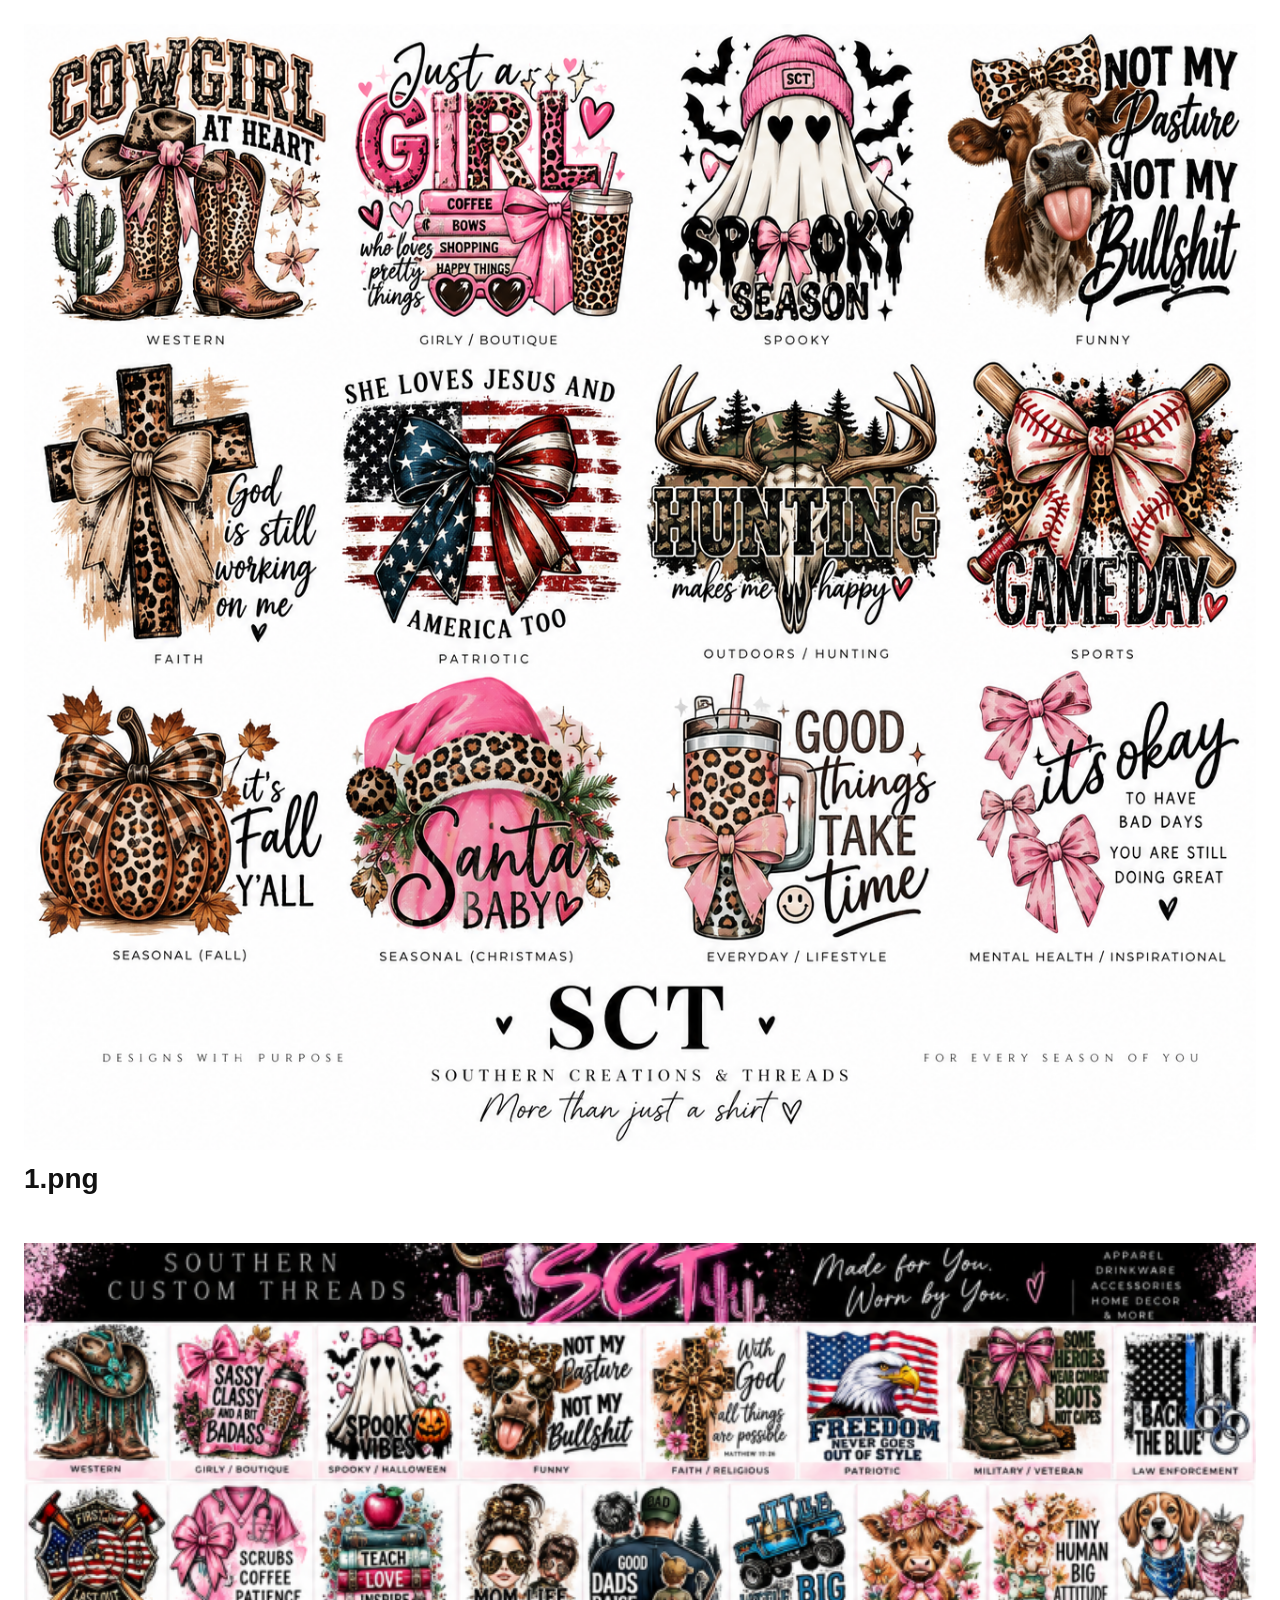
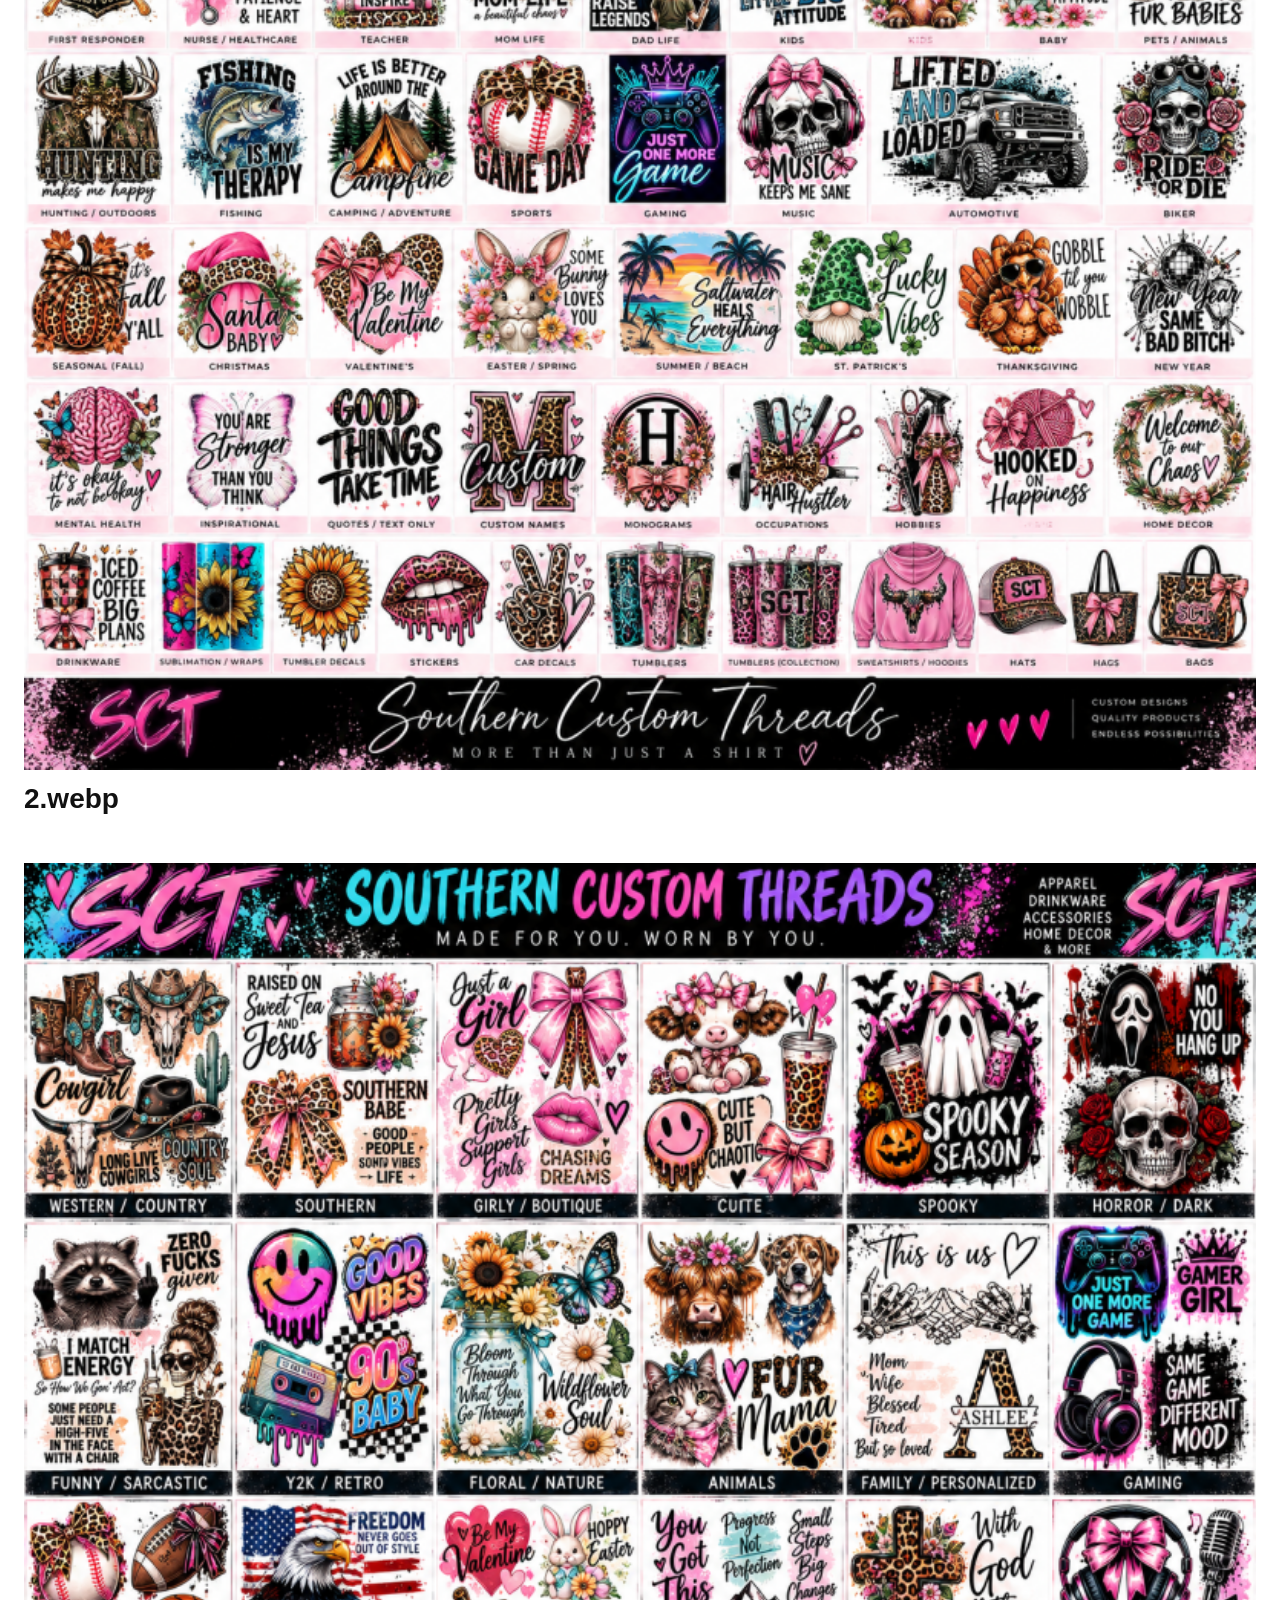
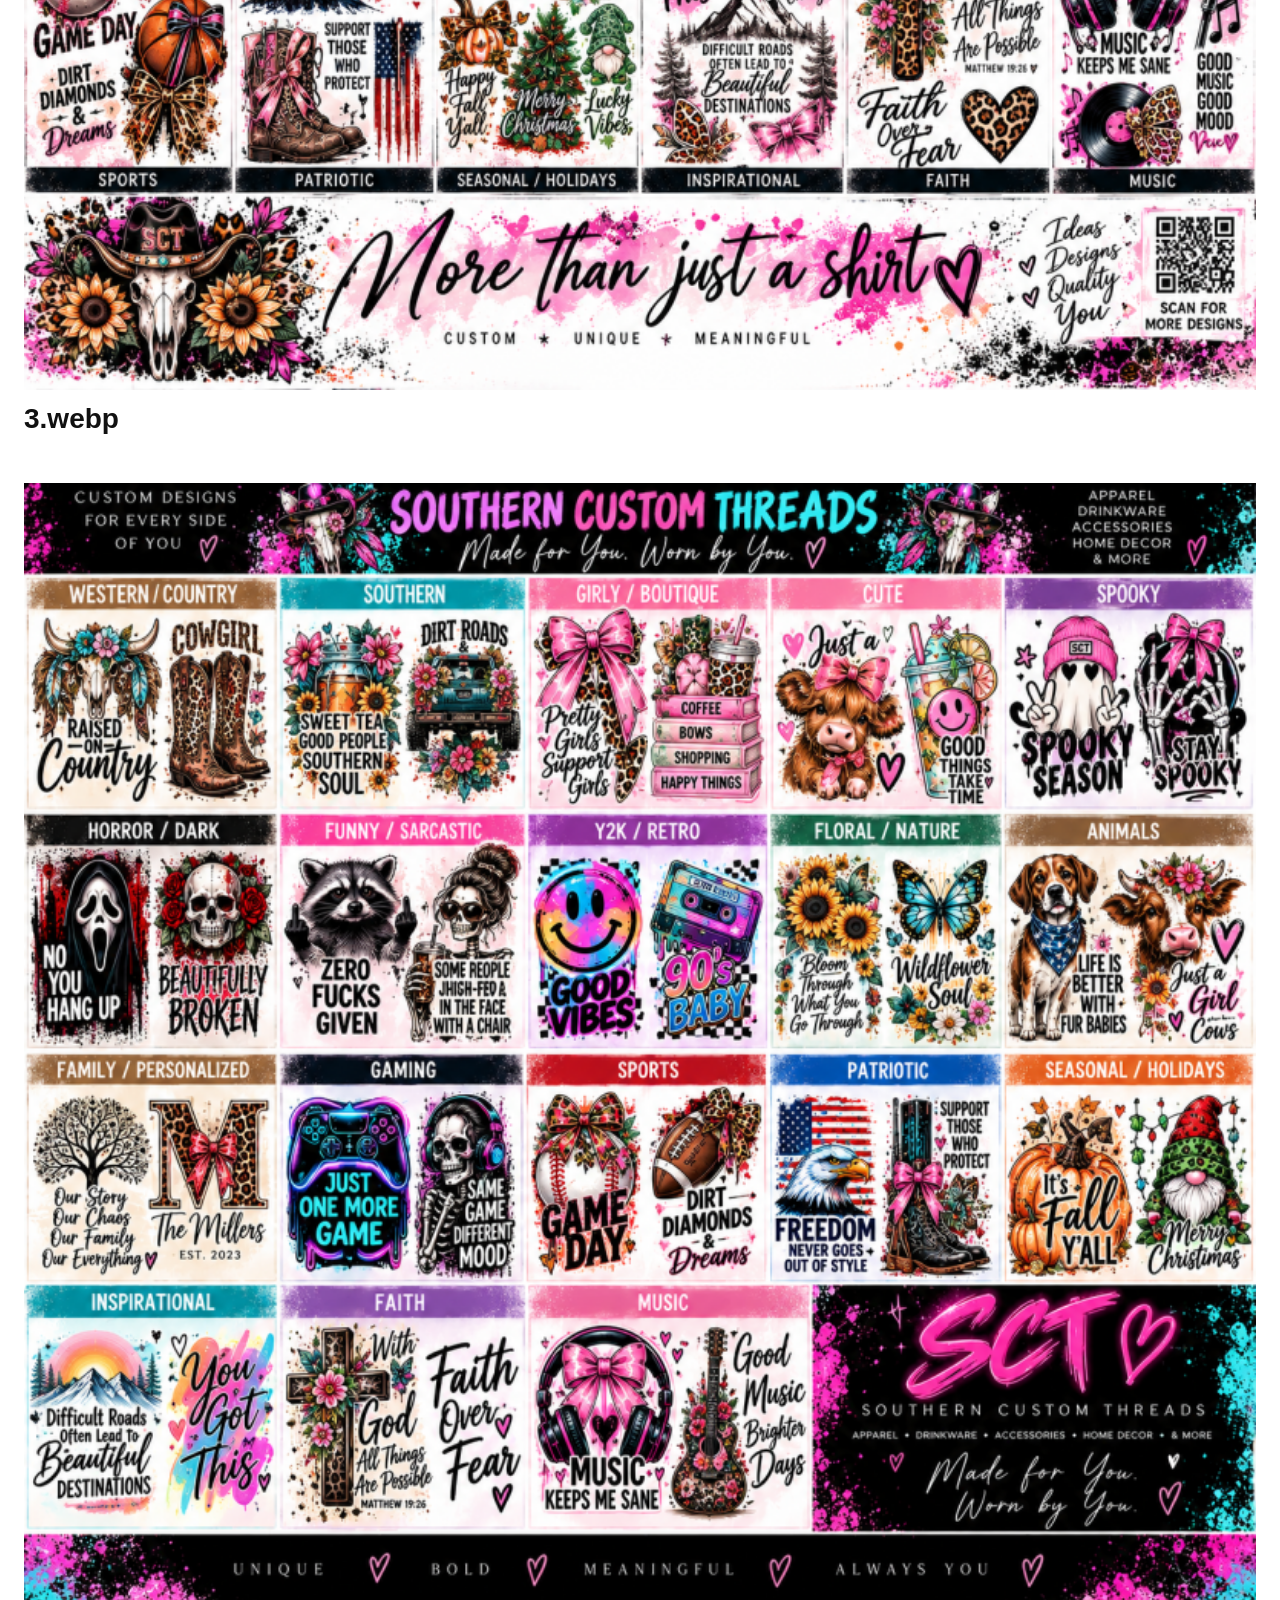
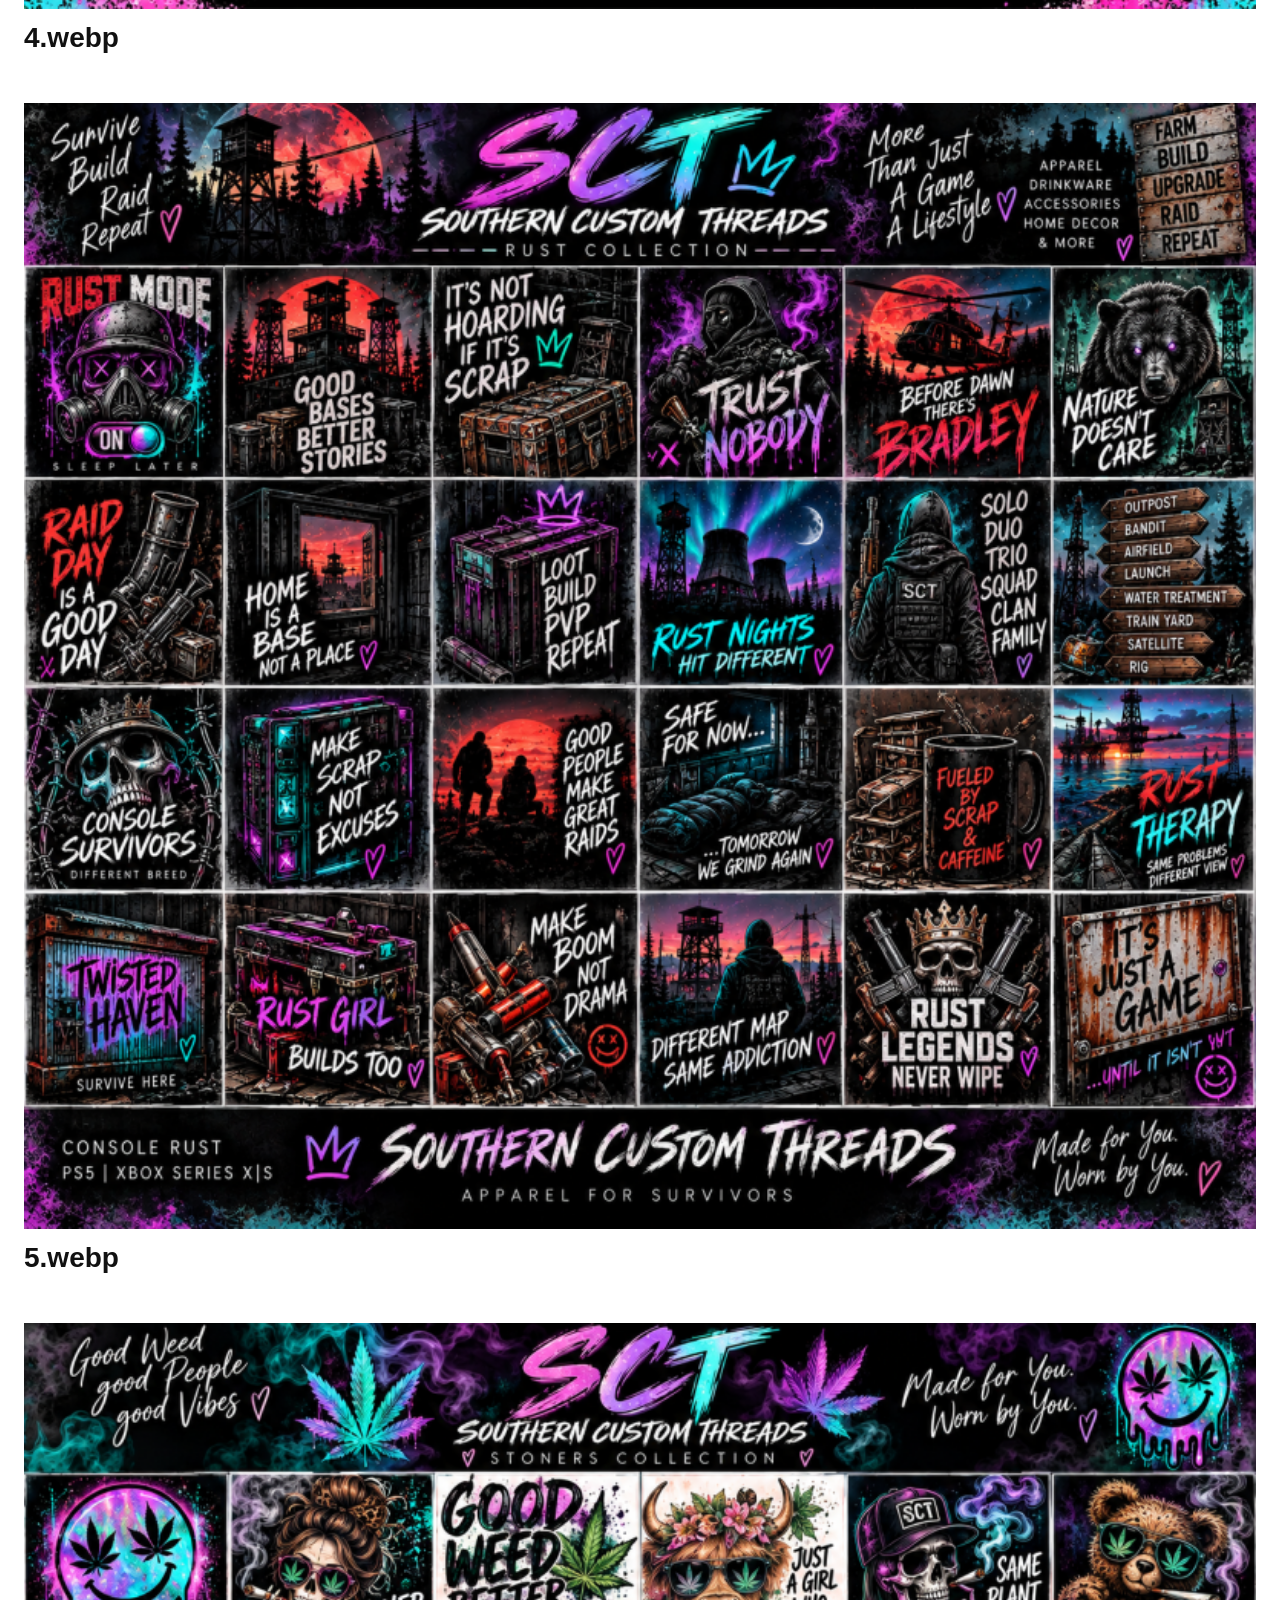
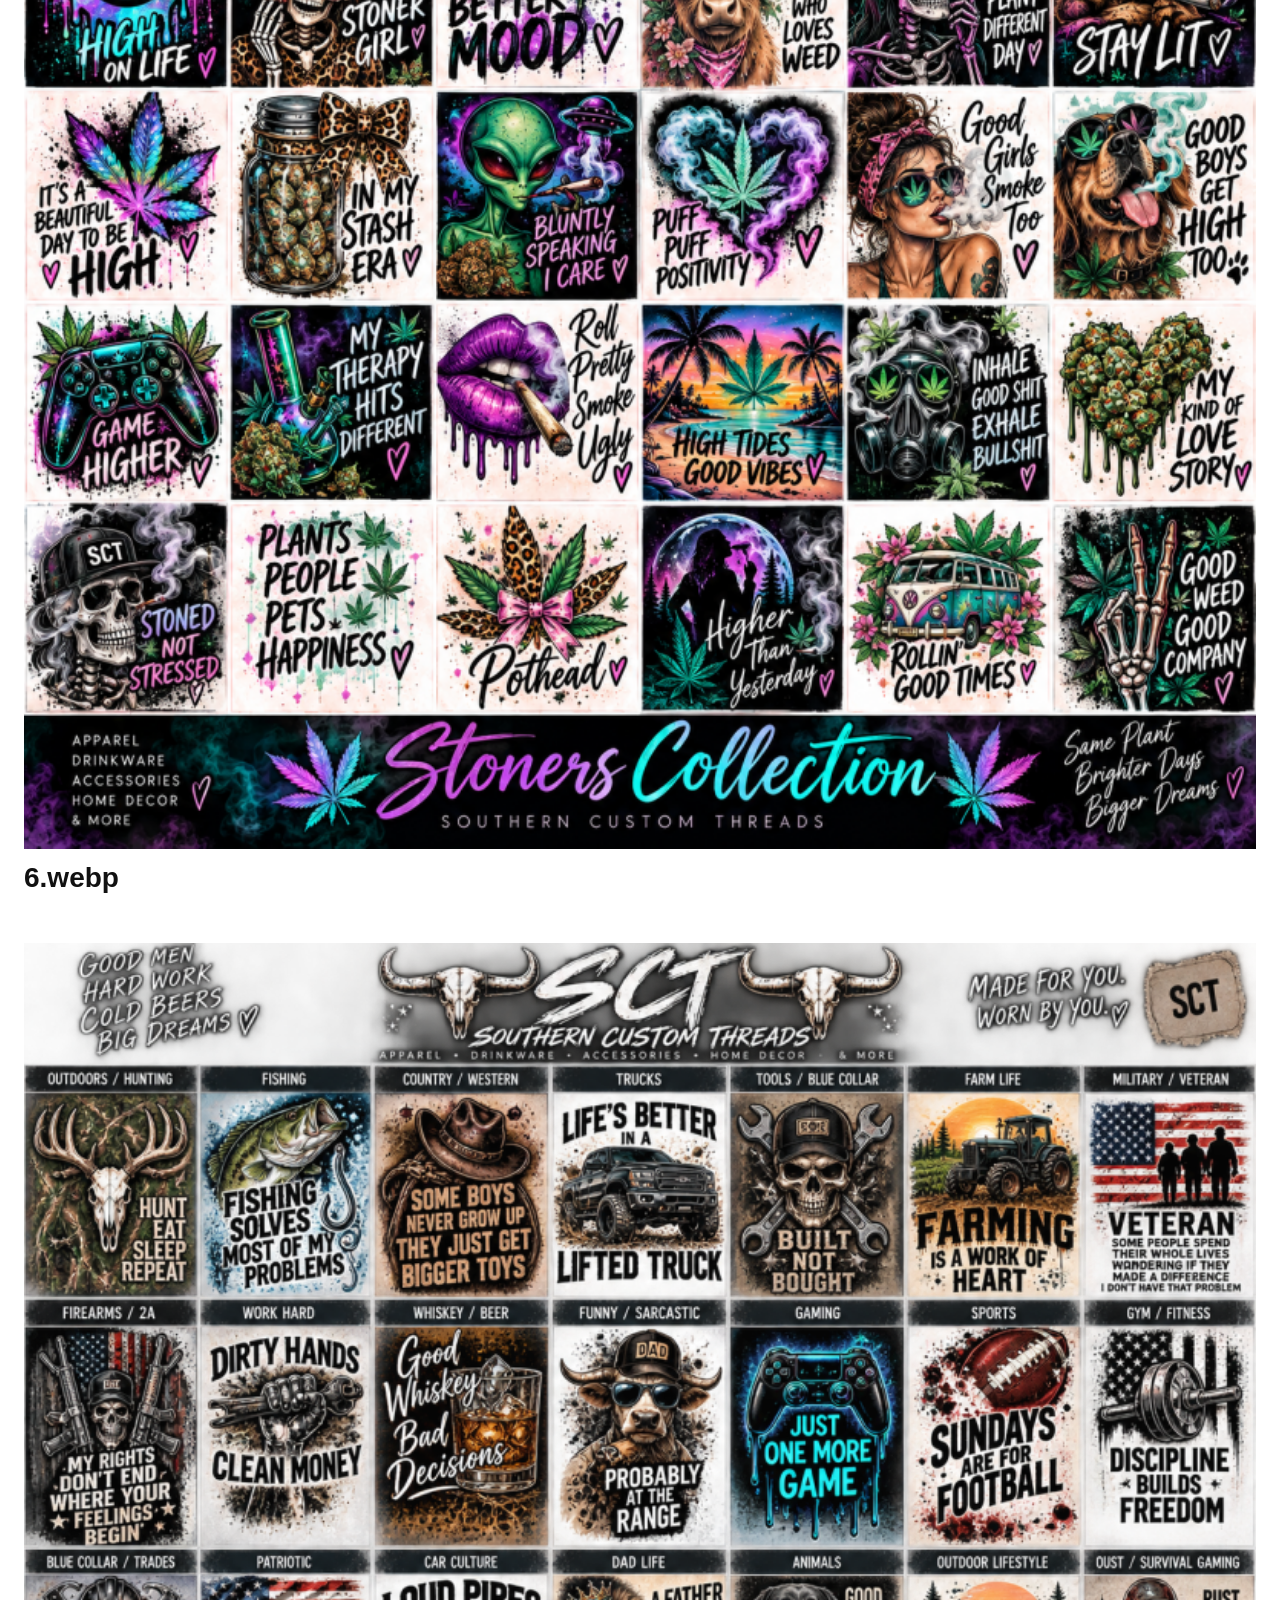
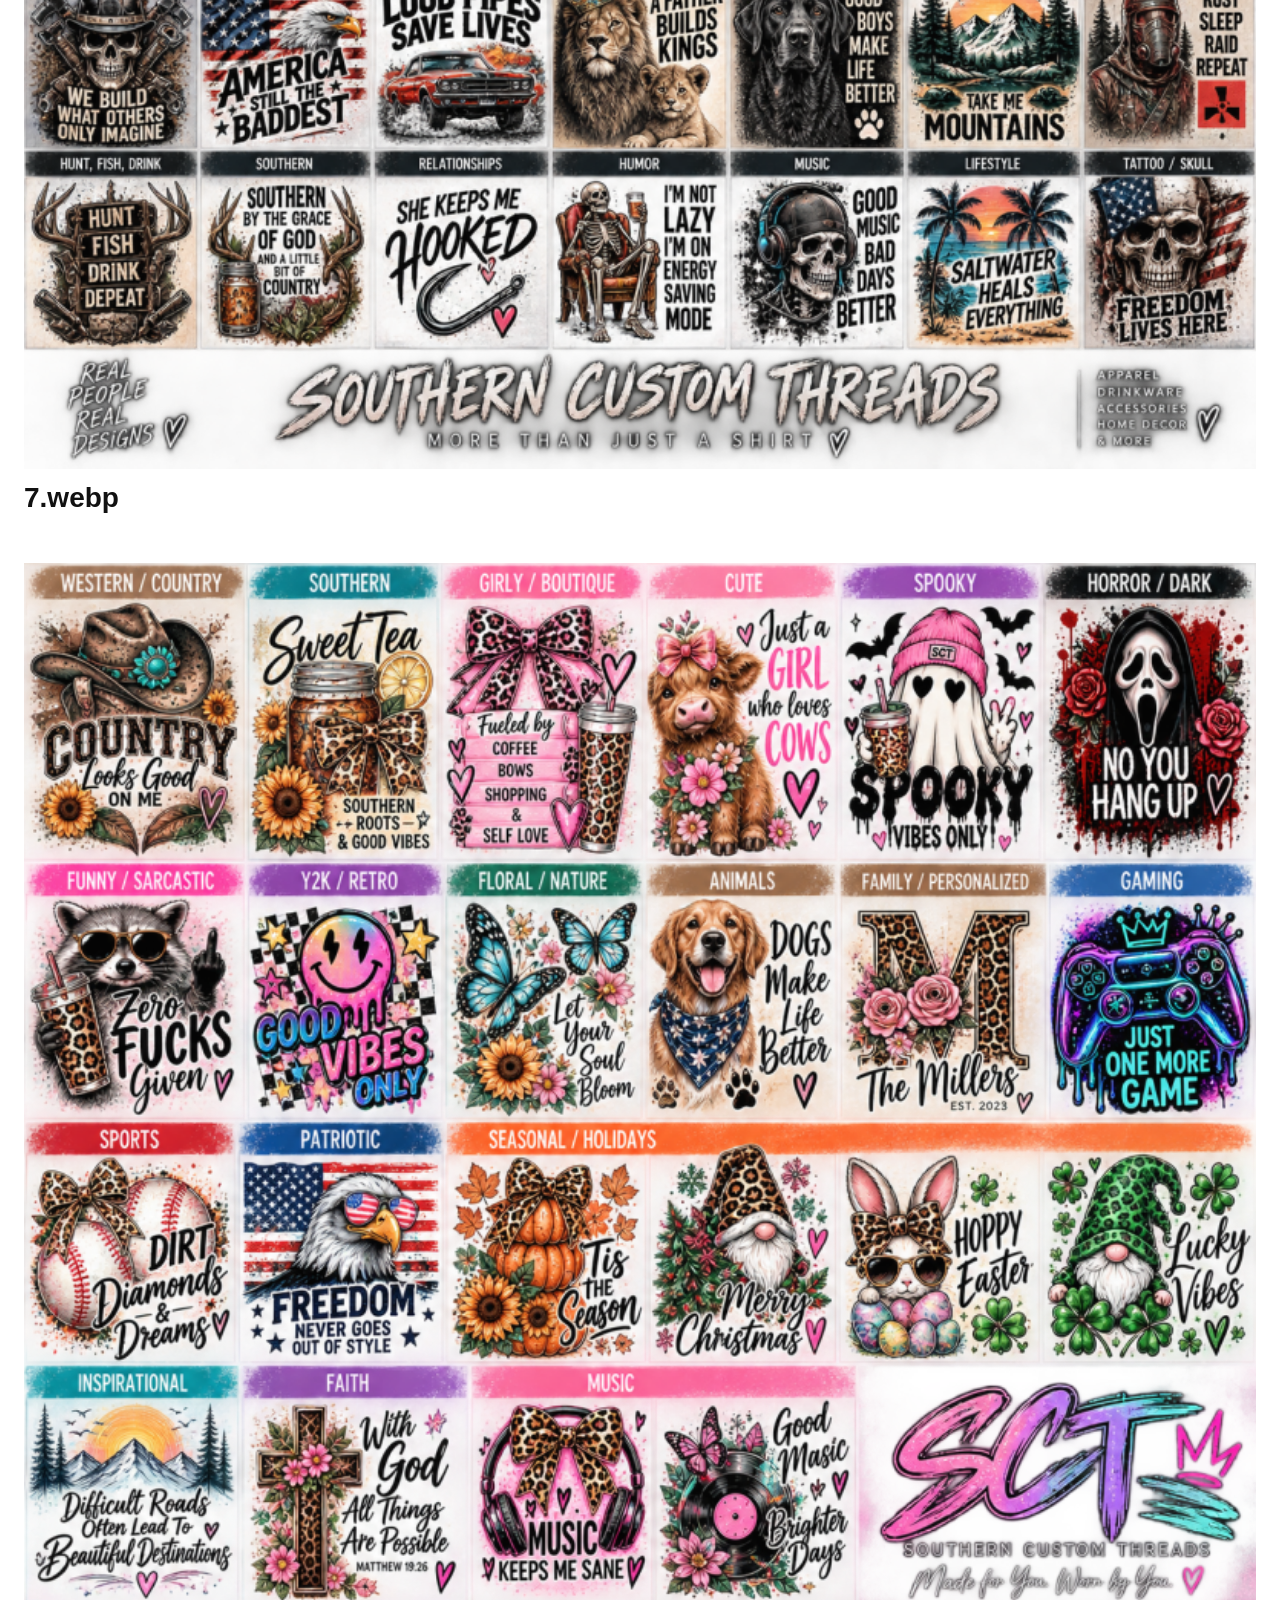
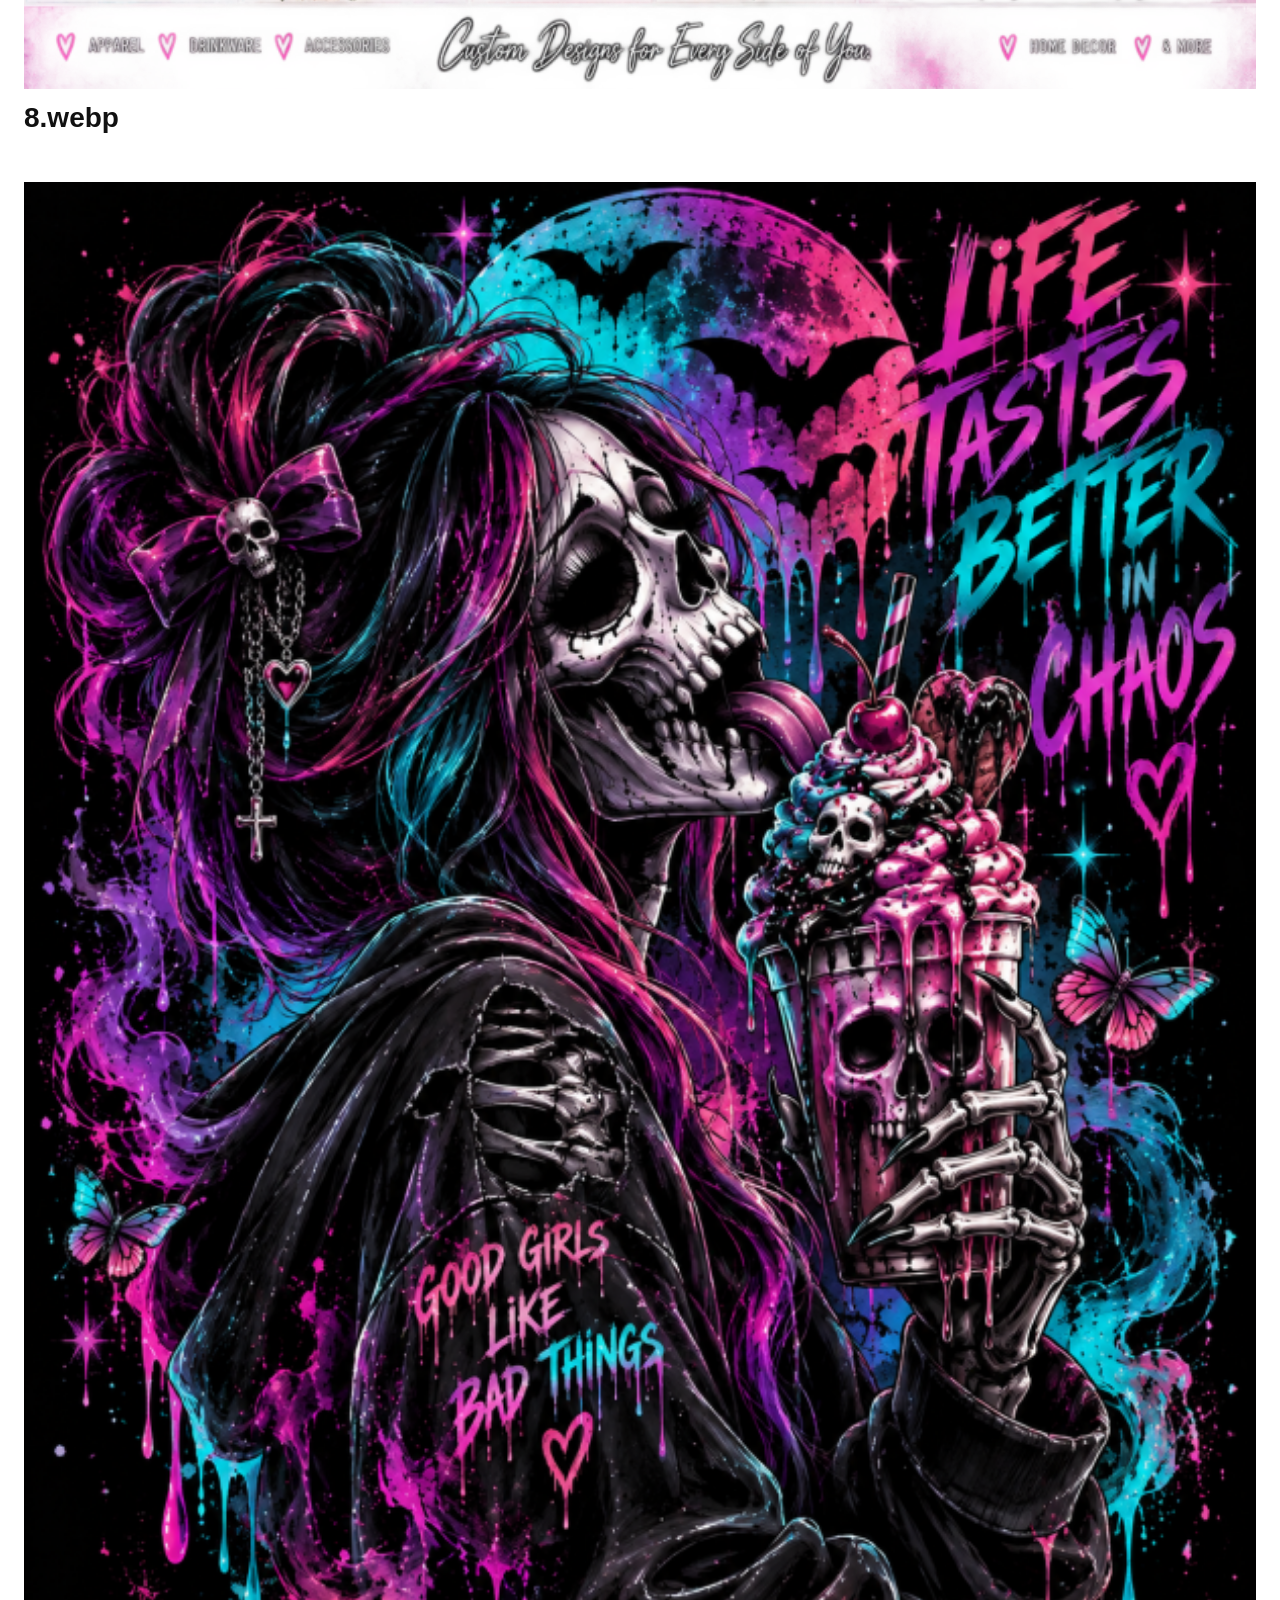
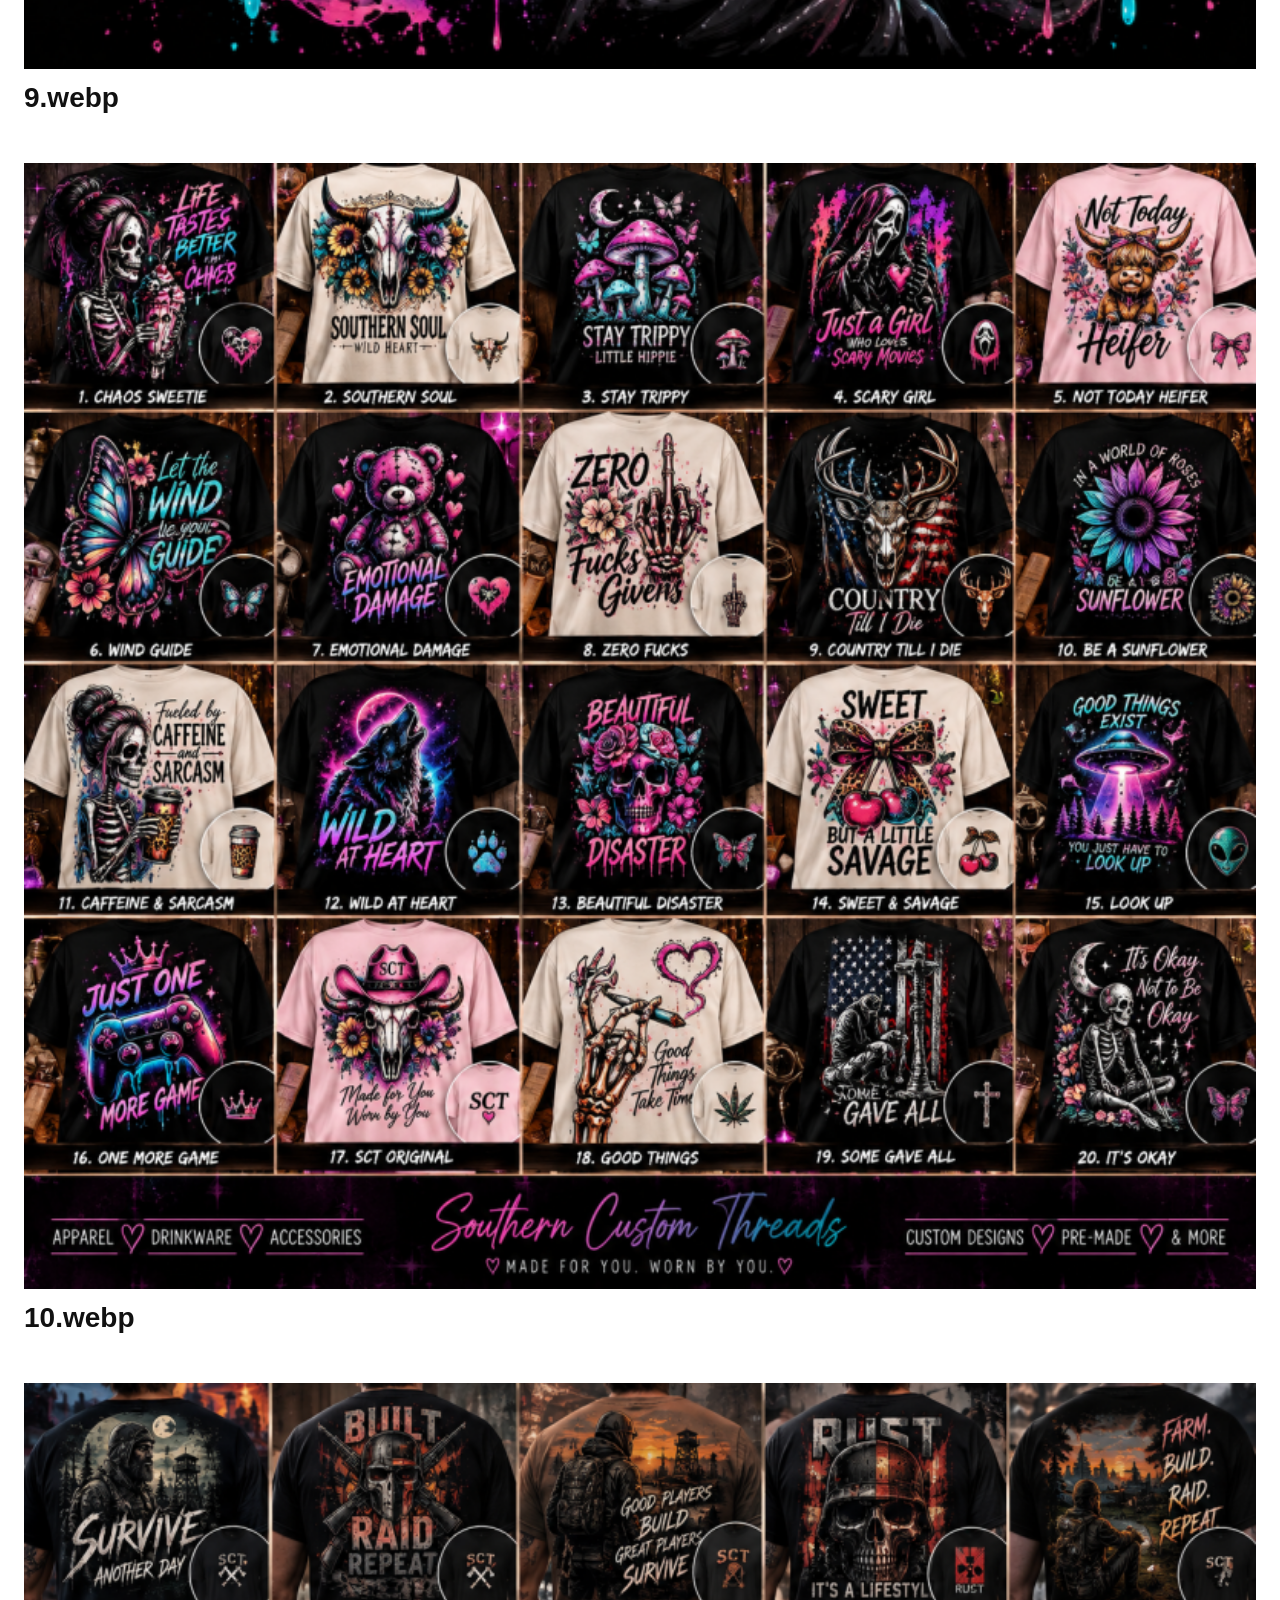
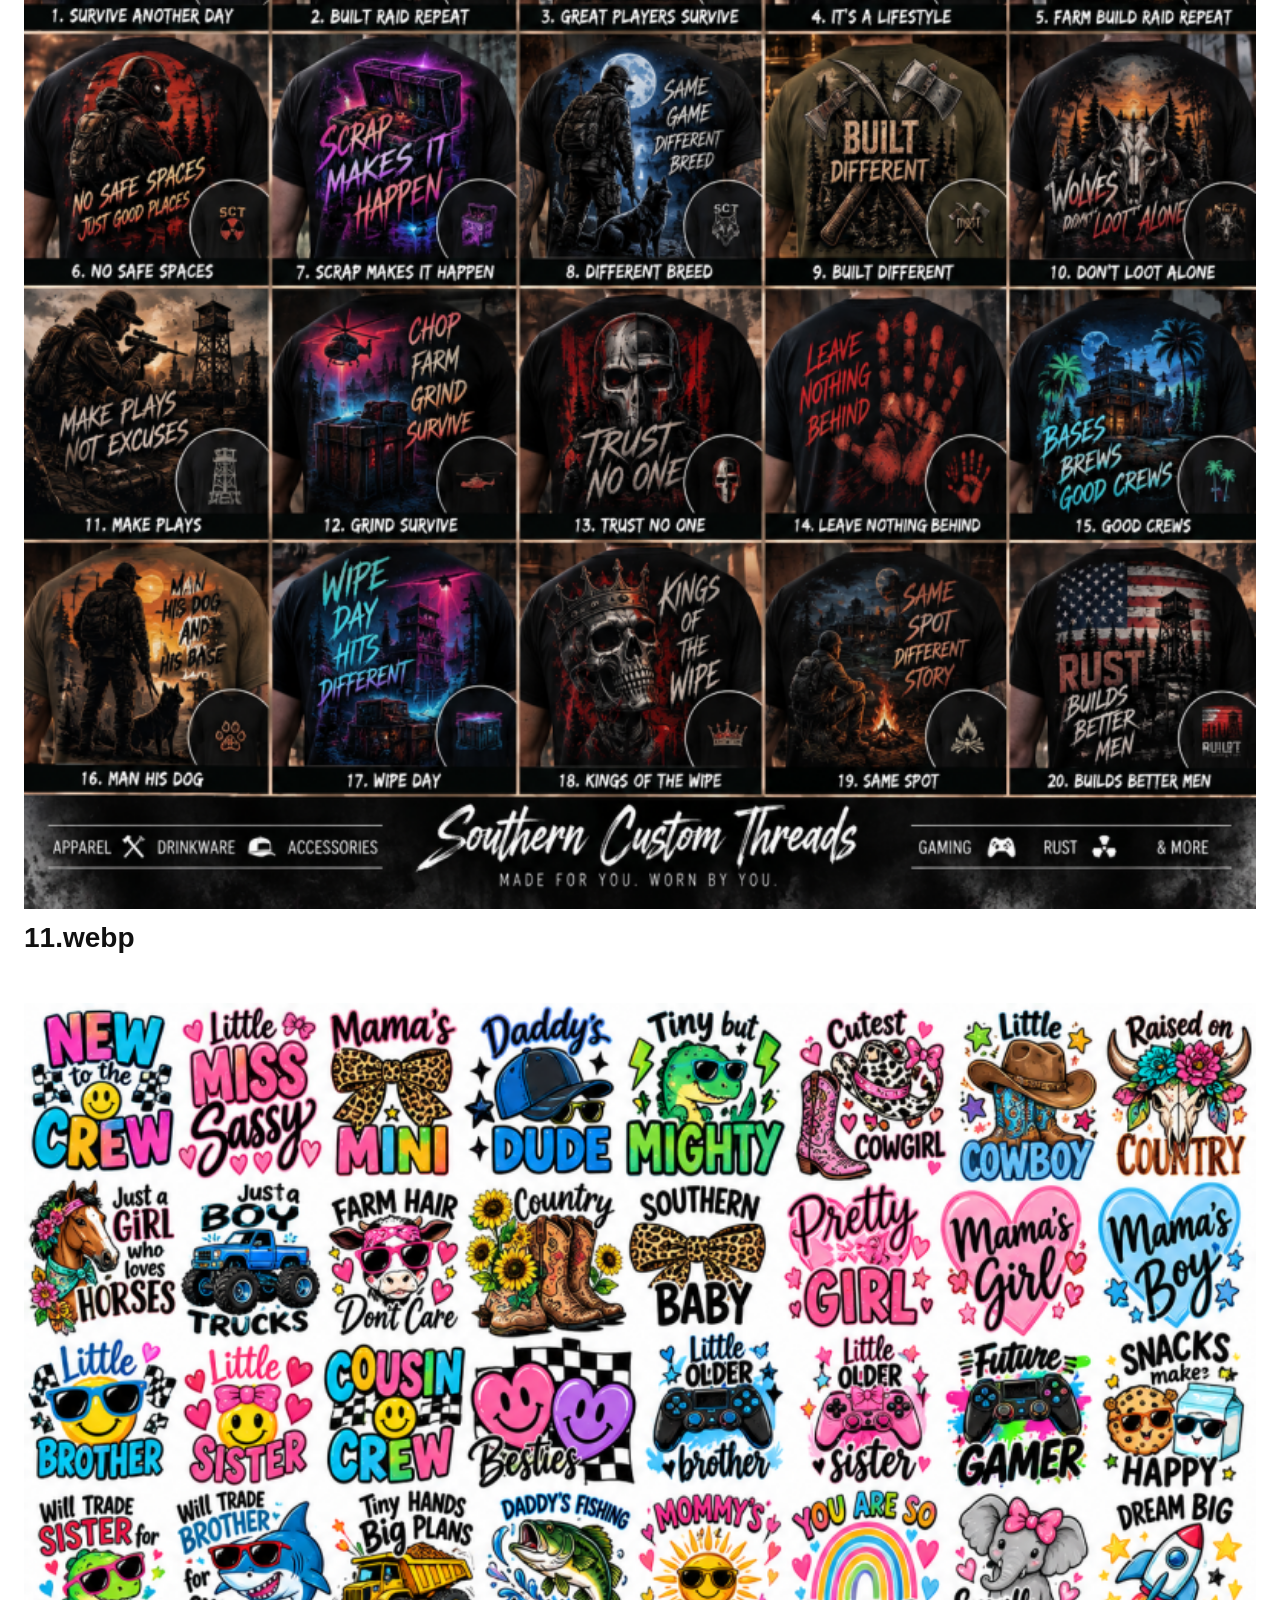
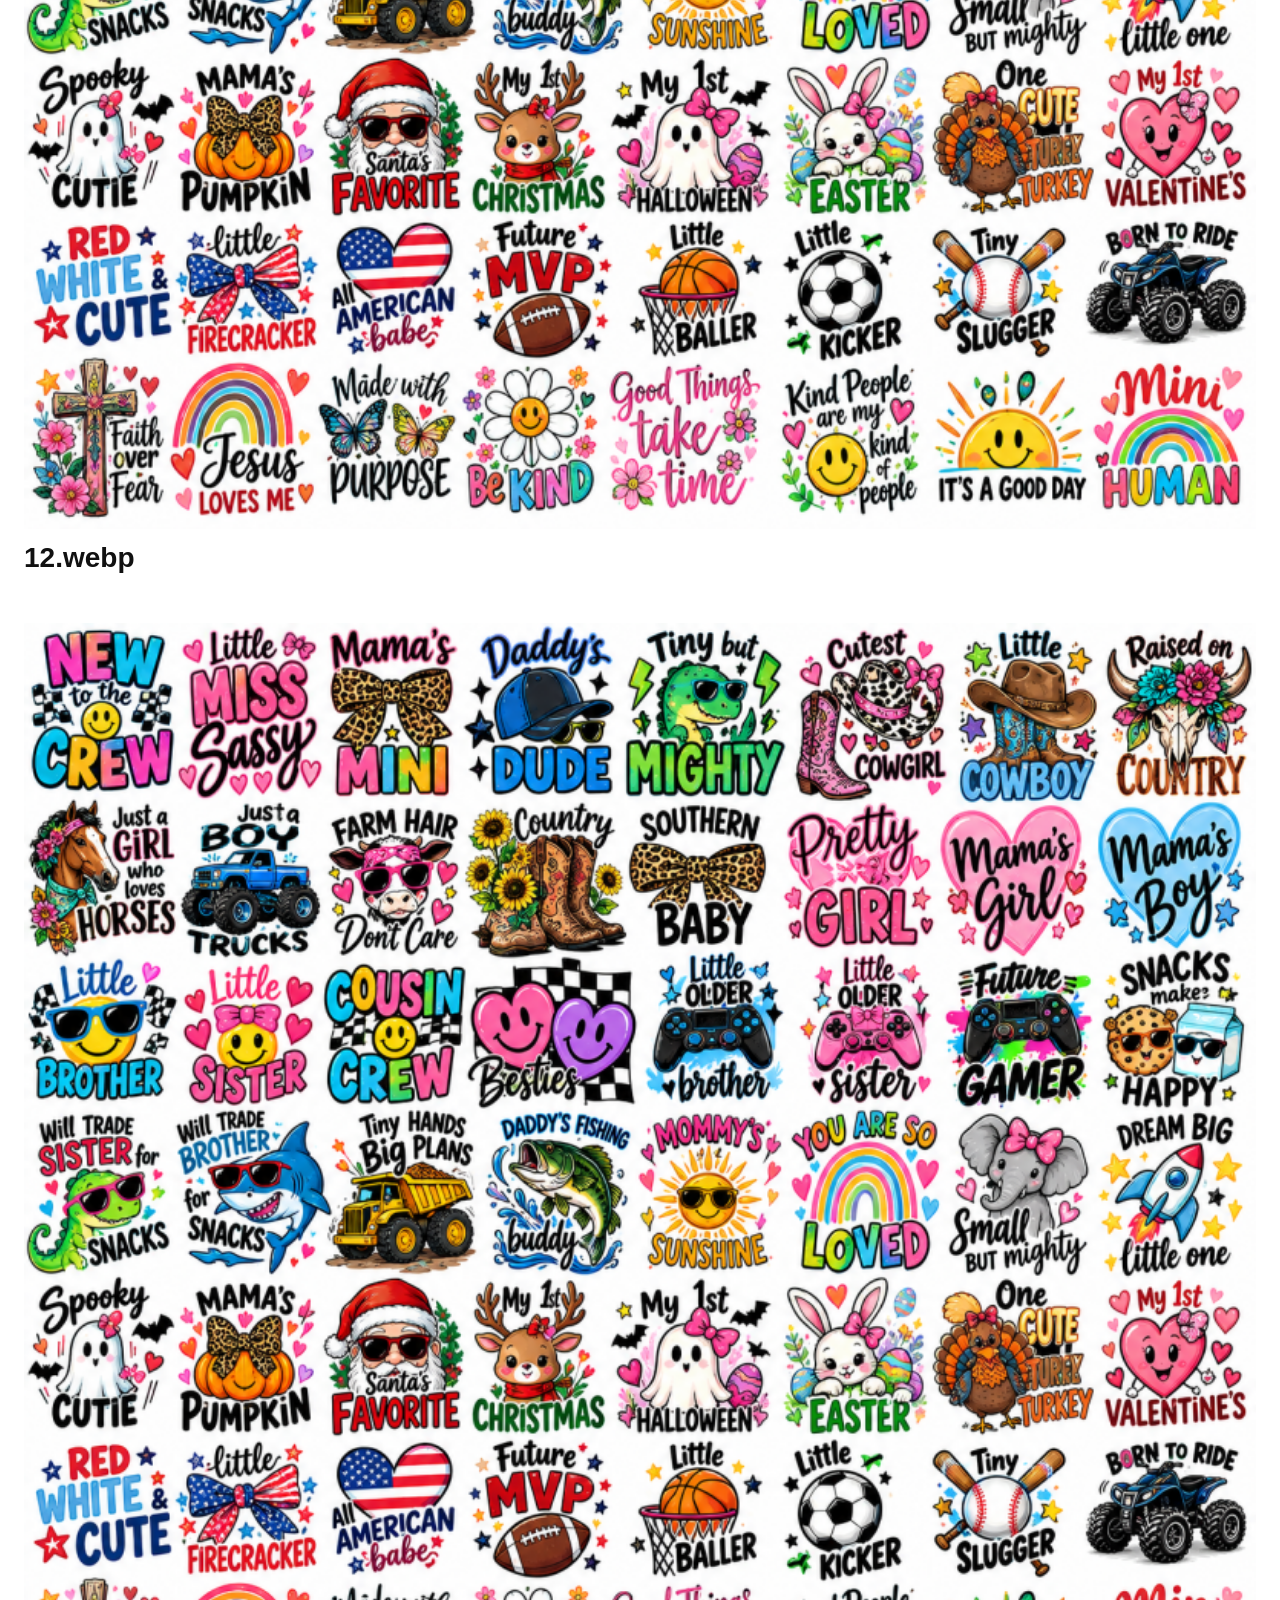
<file: asset-map.html>
<!DOCTYPE html>
<html lang="en">
<head>
  <meta charset="UTF-8">
  <meta name="viewport" content="width=device-width, initial-scale=1.0">
  <title>SCT Asset Map</title>
  <style>
    body {
      margin: 0;
      padding: 24px;
      background: #fff;
      color: #111;
      font-family: Arial, sans-serif;
    }

    .asset {
      margin: 0 auto 48px;
      max-width: 1600px;
    }

    .asset img {
      display: block;
      width: 100%;
      height: auto;
    }

    .asset-name {
      margin-top: 12px;
      font-size: 28px;
      font-weight: 700;
      line-height: 1.2;
    }
  </style>
</head>
<body>
  <div class="asset">
    <img src="1.png" alt="1.png">
    <div class="asset-name">1.png</div>
  </div>
  <div class="asset">
    <img src="2.webp" alt="2.webp">
    <div class="asset-name">2.webp</div>
  </div>
  <div class="asset">
    <img src="3.webp" alt="3.webp">
    <div class="asset-name">3.webp</div>
  </div>
  <div class="asset">
    <img src="4.webp" alt="4.webp">
    <div class="asset-name">4.webp</div>
  </div>
  <div class="asset">
    <img src="5.webp" alt="5.webp">
    <div class="asset-name">5.webp</div>
  </div>
  <div class="asset">
    <img src="6.webp" alt="6.webp">
    <div class="asset-name">6.webp</div>
  </div>
  <div class="asset">
    <img src="7.webp" alt="7.webp">
    <div class="asset-name">7.webp</div>
  </div>
  <div class="asset">
    <img src="8.webp" alt="8.webp">
    <div class="asset-name">8.webp</div>
  </div>
  <div class="asset">
    <img src="9.webp" alt="9.webp">
    <div class="asset-name">9.webp</div>
  </div>
  <div class="asset">
    <img src="10.webp" alt="10.webp">
    <div class="asset-name">10.webp</div>
  </div>
  <div class="asset">
    <img src="11.webp" alt="11.webp">
    <div class="asset-name">11.webp</div>
  </div>
  <div class="asset">
    <img src="12.webp" alt="12.webp">
    <div class="asset-name">12.webp</div>
  </div>
  <div class="asset">
    <img src="13.webp" alt="13.webp">
    <div class="asset-name">13.webp</div>
  </div>
  <div class="asset">
    <img src="14.webp" alt="14.webp">
    <div class="asset-name">14.webp</div>
  </div>
  <div class="asset">
    <img src="15.webp" alt="15.webp">
    <div class="asset-name">15.webp</div>
  </div>
  <div class="asset">
    <img src="16.webp" alt="16.webp">
    <div class="asset-name">16.webp</div>
  </div>
  <div class="asset">
    <img src="17.webp" alt="17.webp">
    <div class="asset-name">17.webp</div>
  </div>
  <div class="asset">
    <img src="18.webp" alt="18.webp">
    <div class="asset-name">18.webp</div>
  </div>
  <div class="asset">
    <img src="19.webp" alt="19.webp">
    <div class="asset-name">19.webp</div>
  </div>
  <div class="asset">
    <img src="20.webp" alt="20.webp">
    <div class="asset-name">20.webp</div>
  </div>
  <div class="asset">
    <img src="21.webp" alt="21.webp">
    <div class="asset-name">21.webp</div>
  </div>
  <div class="asset">
    <img src="22.webp" alt="22.webp">
    <div class="asset-name">22.webp</div>
  </div>
  <div class="asset">
    <img src="23.webp" alt="23.webp">
    <div class="asset-name">23.webp</div>
  </div>
</body>
</html>
</file>
